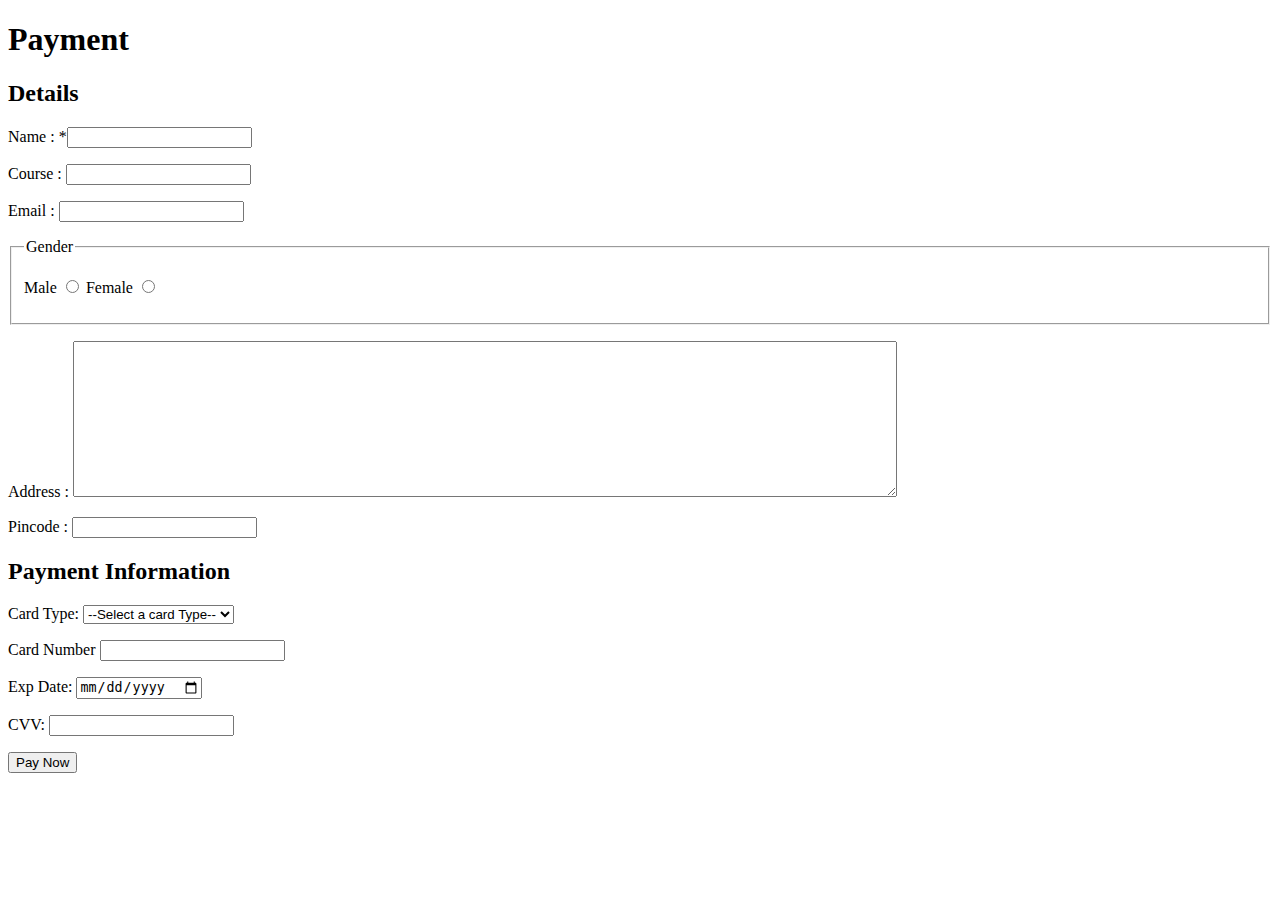
<file: Payment-Form.html>
<!DOCTYPE html>
<html lang="en">
<head>
    <meta charset="UTF-8">
    <meta http-equiv="X-UA-Compatible" content="IE=edge">
    <meta name="viewport" content="width=device-width, initial-scale=1.0">
    <title>Payment|Home</title>
</head>
<body>
    <div class="pay">
        <h1>Payment</h1>
        <h2>Details</h2>
        <form action="">
            <div class="details">
                <p>Name : *<input type="text" name="Name" required></p>
                <p>Course : <input type="text" name="Course"></p>
                <p>Email : <input type="email" name="Email" required></p>
                <fieldset>
                    <legend>Gender</legend>
                <p> Male <input type="radio">  Female <input type="radio"></p>
                </fieldset>
              <p> Address : <textarea name="Address" id="Address" cols="100" rows="10"></textarea> </p>
              <p> Pincode : <input type="number" name="Pincode" id="Pincode" required></p>
             </div>
                <h2>Payment Information</h2>
             <p>Card Type: 
                 <select name="CardType" id="CardType" required>
                     <option value="" >--Select a card Type--</option>
                     <option value="visa">Visa</option>
                     <option value="master">Master card</option>
                     <option value="rupay">Rupay</option>
                 </select>
             </p>
             <p>
                 Card Number <input type="number" name="cno" id="cno" required>
             </p>
             <p>
                 Exp Date: <input type="date" name="expdate" id="expdate" required>
             </p> 
             <p>CVV: <input type="password" name="cvv" id="cvv" required></p> 
             
             <input type="button" value="Pay Now">
        </form>
    </div>
</body>
</html>
</file>
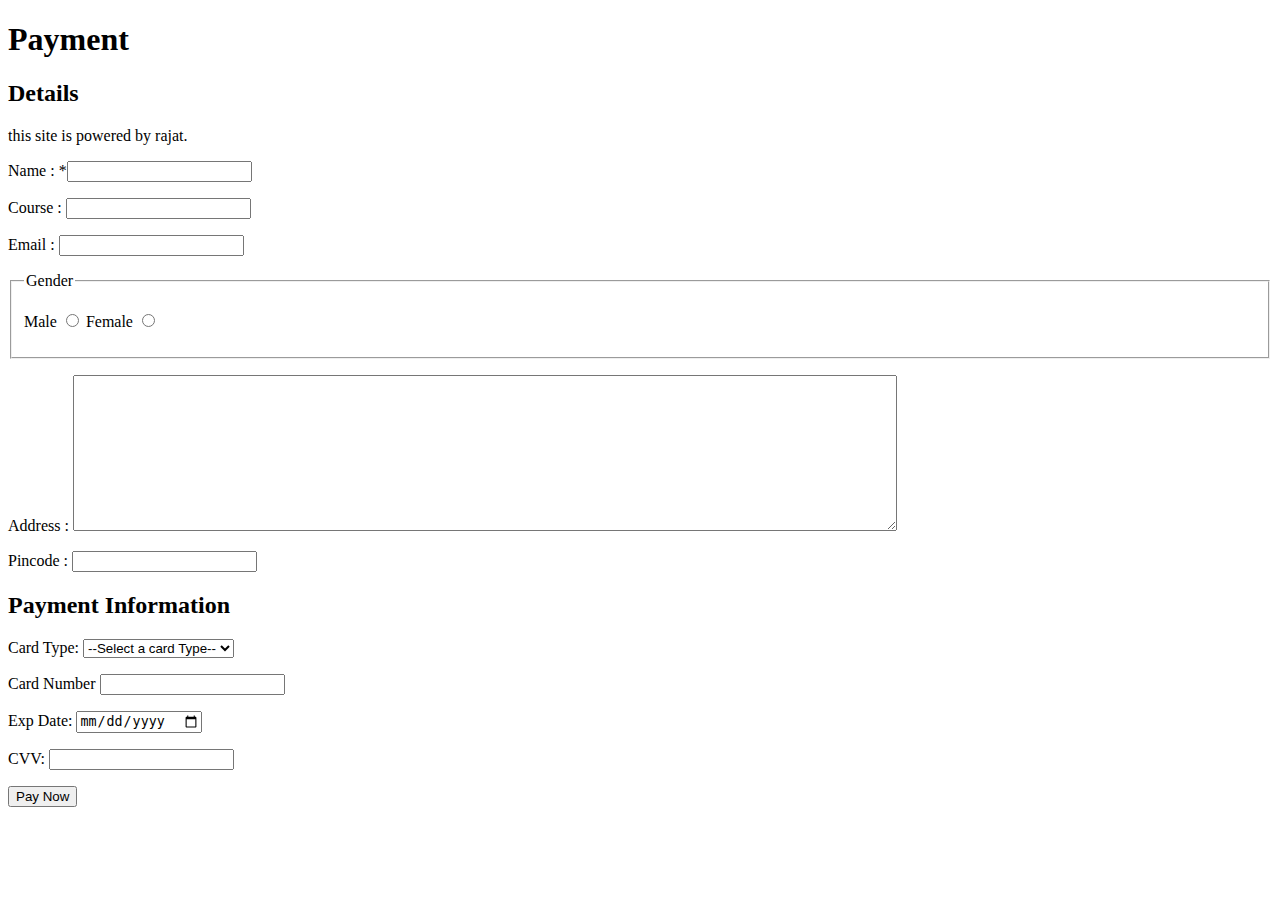
<file: temp.html>
<!DOCTYPE html>
<html lang="en">
<head>
    <meta charset="UTF-8">
    <meta http-equiv="X-UA-Compatible" content="IE=edge">
    <meta name="viewport" content="width=device-width, initial-scale=1.0">
    <title>Payment|Home</title>
</head>
<body>
    
  <div class="pay">
        <h1>Payment</h1>
        <h2>Details</h2>
        <p>this site is powered by rajat.</p>
        <form action="">
            <div class="details">
                <p>Name : *<input type="text" name="Name" required></p>
                <p>Course : <input type="text" name="Course"></p>
                <p>Email : <input type="email" name="Email" required></p>
                <fieldset>
                    <legend>Gender</legend>
                <p> Male <input type="radio">  Female <input type="radio"></p>
                </fieldset>
              <p> Address : <textarea name="Address" id="Address" cols="100" rows="10"></textarea> </p>
              <p> Pincode : <input type="number" name="Pincode" id="Pincode" required></p>
             </div>
                <h2>Payment Information</h2>
             <p>Card Type: 
                 <select name="CardType" id="CardType" required>
                     <option value="" >--Select a card Type--</option>
                     <option value="visa">Visa</option>
                     <option value="master">Master card</option>
                     <option value="rupay">Rupay</option>
                 </select>
             </p>
             <p>
                 Card Number <input type="number" name="cno" id="cno" required>
             </p>
             <p>
                 Exp Date: <input type="date" name="expdate" id="expdate" required>
             </p> 
             <p>CVV: <input type="password" name="cvv" id="cvv" required></p> 
             
             <input type="button" value="Pay Now">
        </form>
    </div> 
</body>
</html>
</file>
